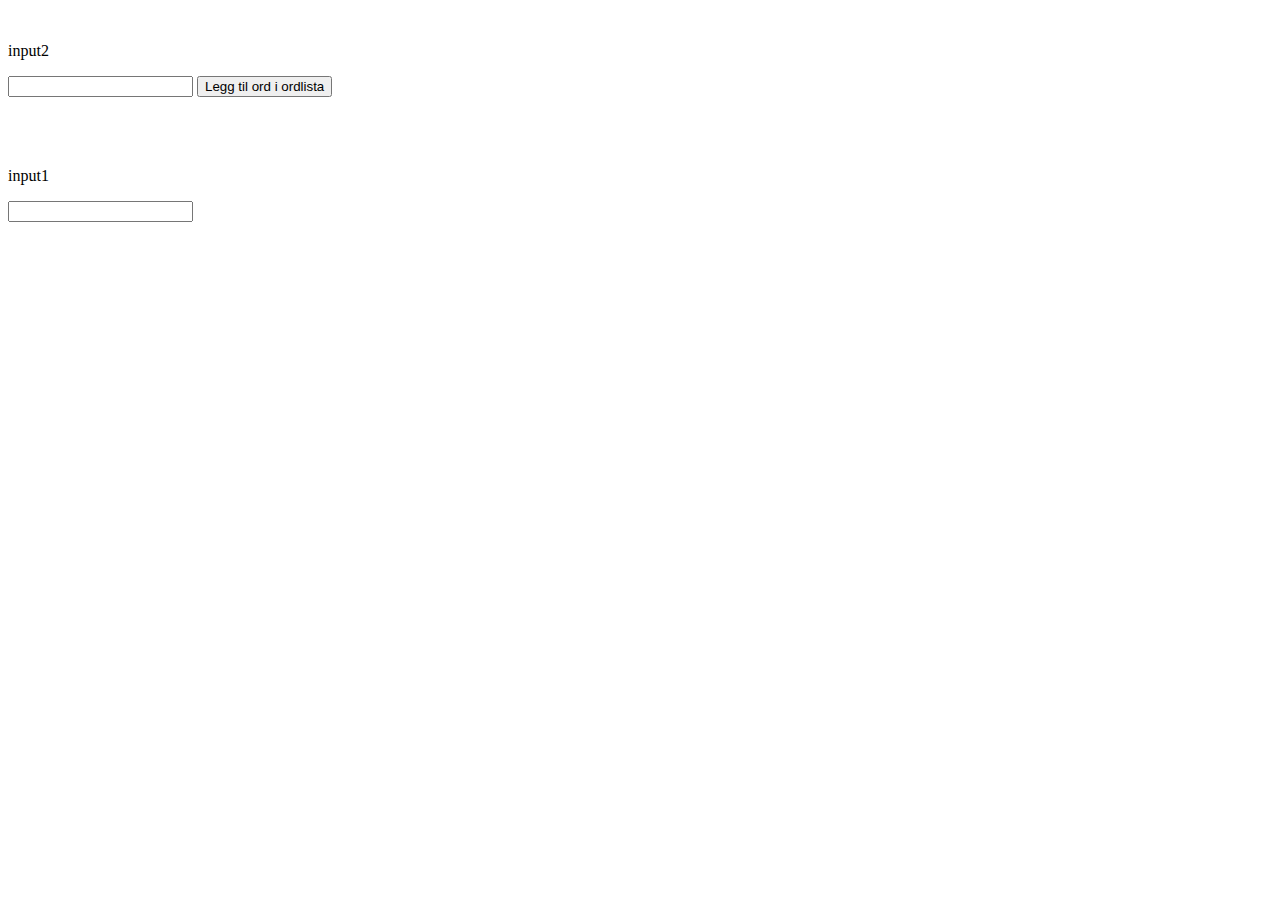
<file: index.html>
<!Doctype html>
<html>
<head>
  <title> </title>
  <meta charset="utf-8">
</head>
<body>
    <br>
    <p>input2</p><input type="text"	id="input2"> <button onclick="leggeTil()">Legg til ord i ordlista </button><br><br><br><br>
    <p>input1</p>	<input type="text" id="input1">
    <p id="pid1"></p>


<script>
	var input1 = document.getElementById("input1");
	var input2 = document.getElementById("input2");
	input1.addEventListener("input",søke);
	var array1 = []


	function leggeTil(){
		array1.push(input2.value);
		input2.value= "";
		console.log(array1);
	}

	function søke(){

		if(array1.includes(input1.value)){
			document.getElementById("pid1").innerHTML = input1.value;
		}else{
			document.getElementById("pid1").innerHTML = "";

		}

	}

	

</script>
</body>
</html>
</file>
